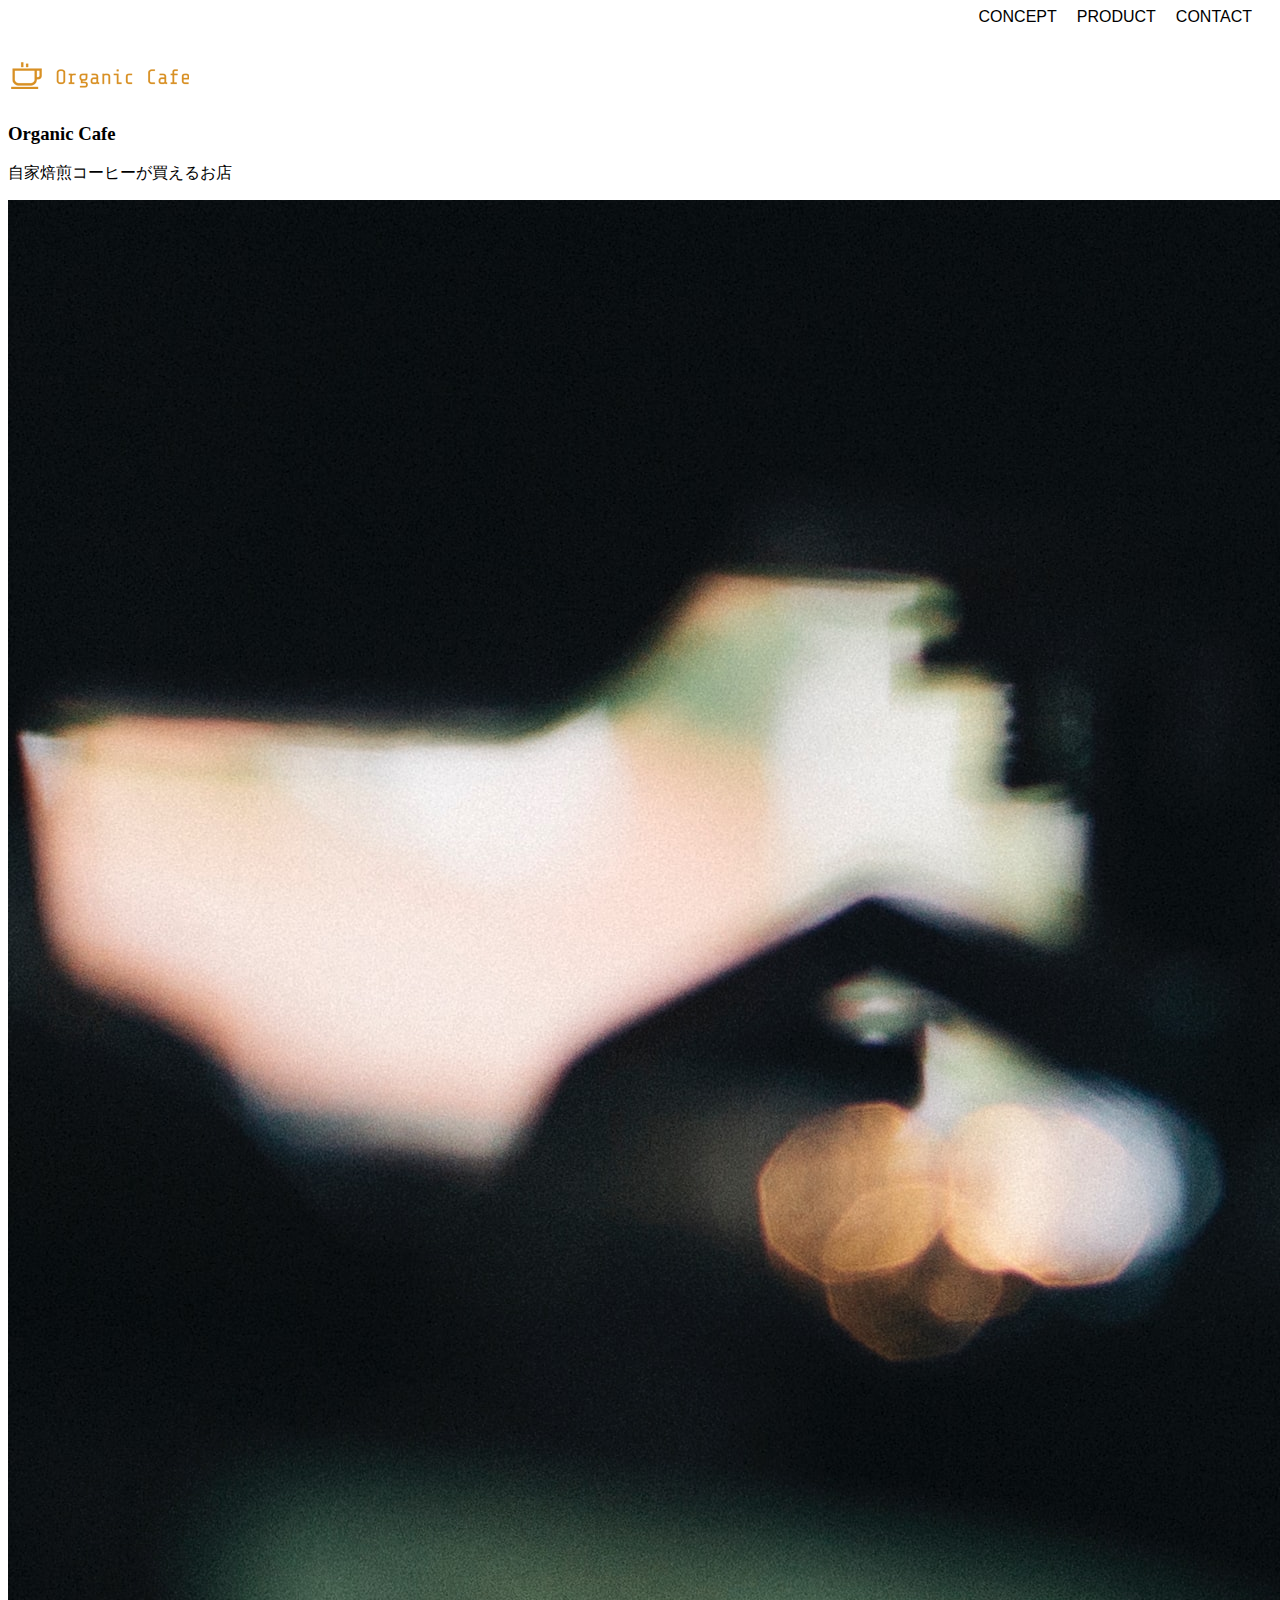
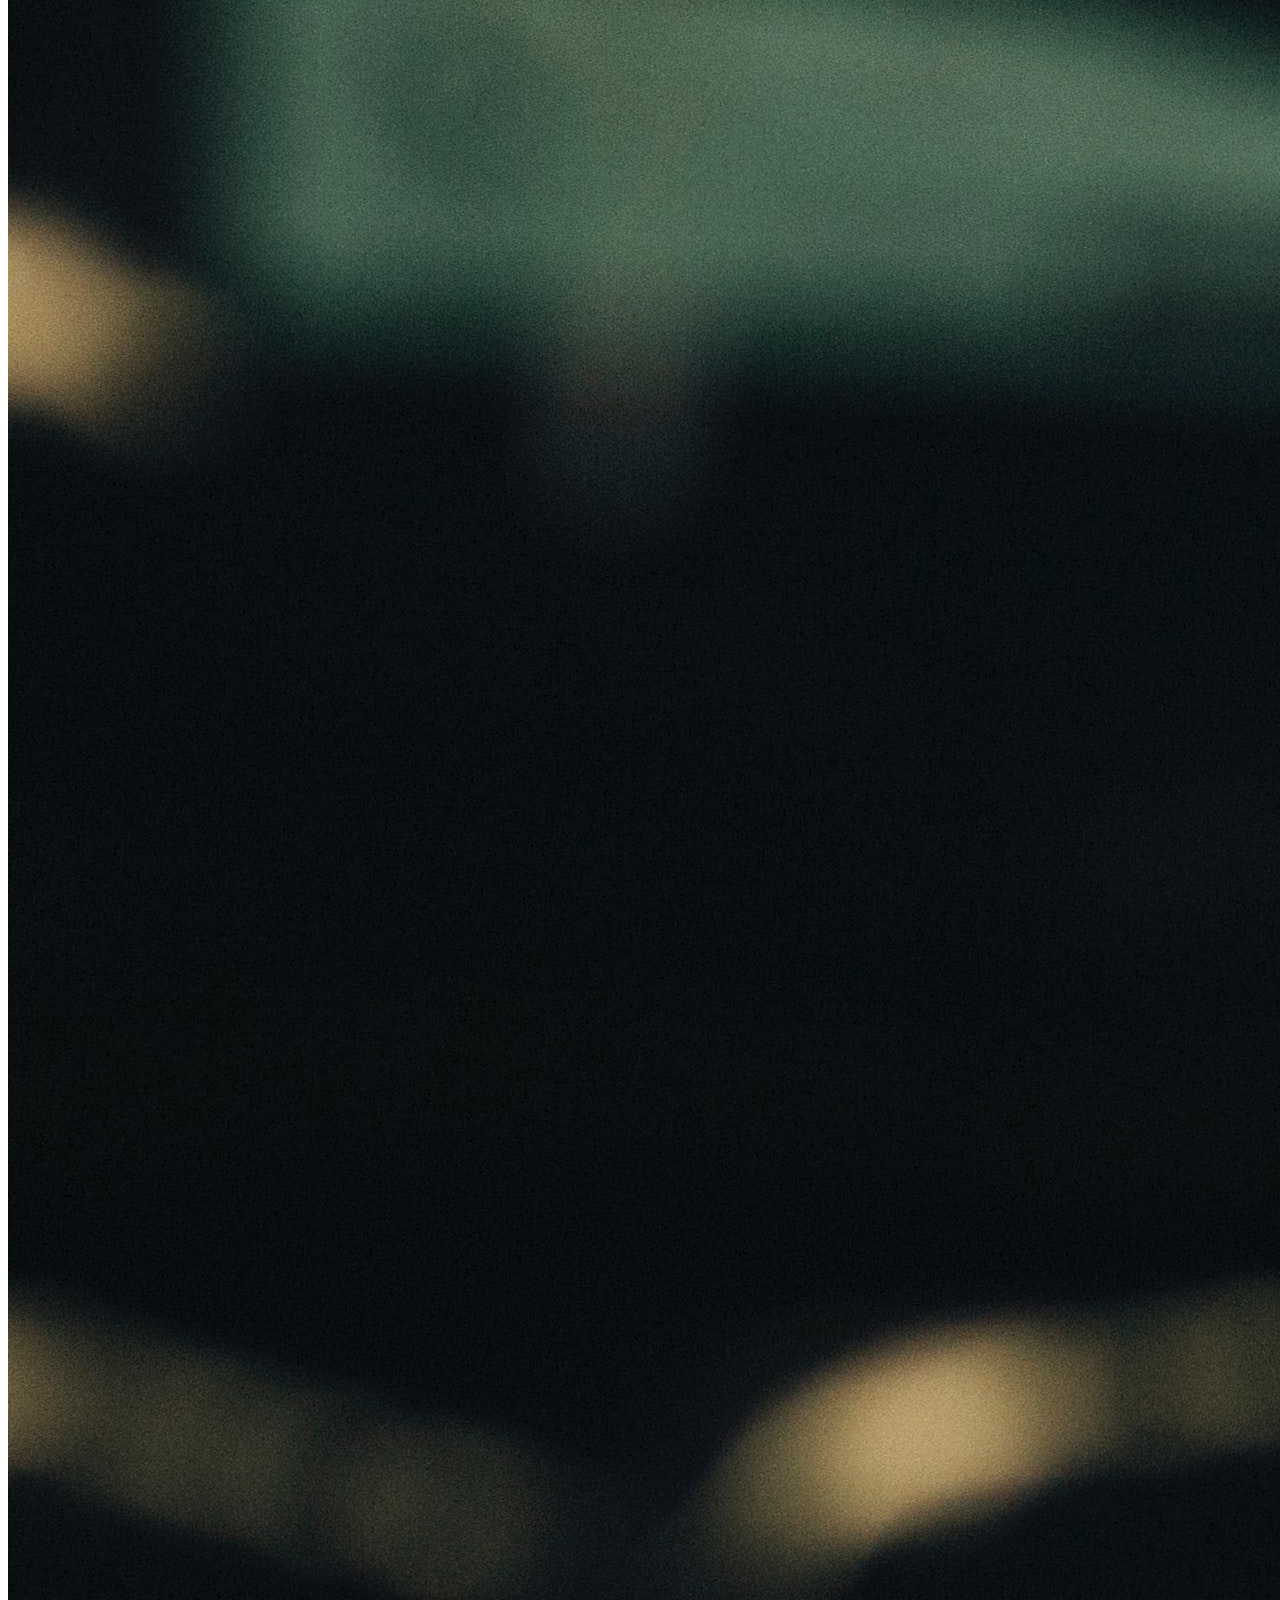
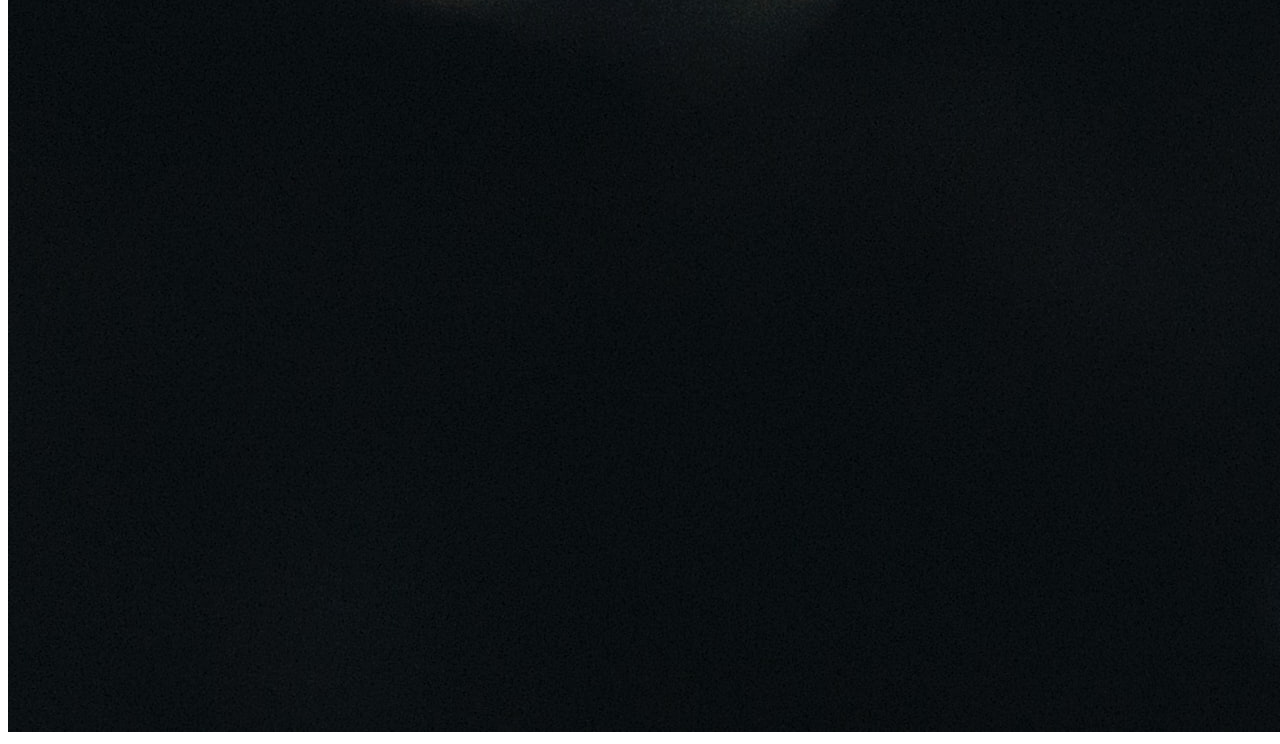
<file: html-css-kadai_013/index.html>
<!DOCTYPE html>
<html>
<head>
  <title>自家焙煎コーヒーが買える店</title>
  <meta name="description" content="自家焙煎コーヒーが買える店">
  <meta charset="UTF-8">
  <link rel="stylesheet" href="style.css">
</head>
<body>
  
<!--スマホ用メニューボタン-->
<img id="menu-sp" src="images/button-menu.png" alt="ナビゲーションを開く" onclick="document.getElementById('nav-sp').style.display='block'">

<!--スマホ用ナビゲーション-->
<nav id="nav-sp">
  <ul>
    <li>
      <img id="close" src="images/button-close.png" alt="ナビゲーションを閉じる" onclick="document.getElementById('nav-sp').style.display='none'">
    </li>
    <li>
      <a id="logo-sp" href="index.html" onclick="document.getElementById('nav-sp').style.display='none'">
        <img src="images/logo-sp.png" alt="トップページに戻る">
      </a>
    </li>
    <li>
      <a class="menu" href="index.html#concept" onclick="document.getElementById('nav-sp').style.display='none'">CONCEPT</a>
    </li>
    <li>
      <a class="menu" href="index.html#product" onclick="document.getElementById('nav-sp').style.display='none'">PRODUCT</a>
    </li>
    <li><a class="menu" href="index.html#contact" onclick="document.getElementById('nav-sp').style.display='none'">CONTACT</a>
    </li>
  </ul>
</nav>
<!-- PC用横並びナビ -->
 <nav id="nav-pc">
  <ul>
    <li>
      <a id="logo-pc" href="index.html" onclick="document.getElementById('nav-sp').style.display='none'">
        <img src="images/logo-sp.png" alt="トップページに戻る">
      </a>
    </li>
    <li>
      <a class="menu1" href="index.html#concept">CONCEPT</a>
    </li>
    <li>
      <a class="menu1" href="index.html#product">PRODUCT</a>
    </li>
    <li><a class="menu1" href="index.html#contact">CONTACT</a>
    </li>
  </ul>
</nav>

<main>
  <img src="images/logo.png" alt="ロゴ">
  <h3>Organic Cafe</h3>
  <p>自家焙煎コーヒーが買えるお店</p>
  <img src="images/main-image.jpg" alt="カフェの画像">
</main>
</body>
</html>
</file>
<file: html-css-kadai_013/style.css>
@media screen and (min-width: 769px) {
#menu-sp {
  display: none;
}

#nav-sp {
  display: none;
}
#nav-pc {
  display: block;
}
#nav-pc ul {
  display: flex;           /* 横並びにする */
  justify-content: flex-end; /* 右寄せ */
  list-style: none;        /* デフォルトの点を消す */
  margin: 0;
  padding: 0;
  
}
/* リンクの見た目調整 */
.menu1{

  color: black;
  text-decoration: none;
  margin-right: 20px;
  font-family: sans-serif;
  
}
main {
  max-width: 145000px; /* 画面幅が広いときの最大幅 */
  
}
.main-image {
    width: 100%;   /* 画面幅いっぱいに広げる */
    height: auto;  /* 縦横比を維持 */
  }

  #logo-pc {
    width: 200px; /* 任意のサイズ */
    height: auto;
    display: block; /* 余計な隙間防止 */
  }
}



/* 画面幅が767px以下のとき */
@media screen and (max-width: 767px){
  /* スマートフォン用のスタイルを指定する */
  /* PC用ナビゲーション */

  #menu-sp {
  display: block; /* スマホで表示 */
}

  body {
  min-width: 375px;
  margin: 0;
}

#nav-pc {
  display: none;
}

#menu-sp {
  
  float: right;
  padding: 0;
}

#nav-sp {
  background-color: #ce933e;
  position: absolute;
  left: 0;
  top: 0;
  height: 100%;
  width: 100%;
  display: none;
  z-index: 100;
}
#nav-sp ul {
  padding-left: 0;
}

#nav-sp li {
  list-style: none;
}

#close {
  position: absolute;
  top: 20px;
  right: 20px;
}

#logo-sp {
  margin: 80px 0 30px 20px;
}

#nav-sp  a {
  display: block;
  color: #ffffff;
  margin-left: 20px;
  margin-top: 20px;
  margin-bottom: 20px;
}

#nav-sp > a:link {
  color: #ffffff;
}

#nav-sp > a:visited {
  color: #ffffff;
}

#nav-sp > a:hover {
  color: #ffffff;
  text-decoration: underline;
}

#nav-sp > a:active {
 color: #ffffff;
}

#nav-sp .menu {
  text-decoration: none;
  display: block;
  font-size: 16px;
  background-image: url("images/arrow.png");
  background-repeat: no-repeat;
  background-position: right top;
}

main img {
    max-width: 100%; /* 画面幅より大きくならない */
    height: auto;}
  #logo-sp {
    width: 120px; /* 必要に応じて調整 */
    height: auto;
    display: block; /* 余計な隙間防止 */
  }
}
</file>
